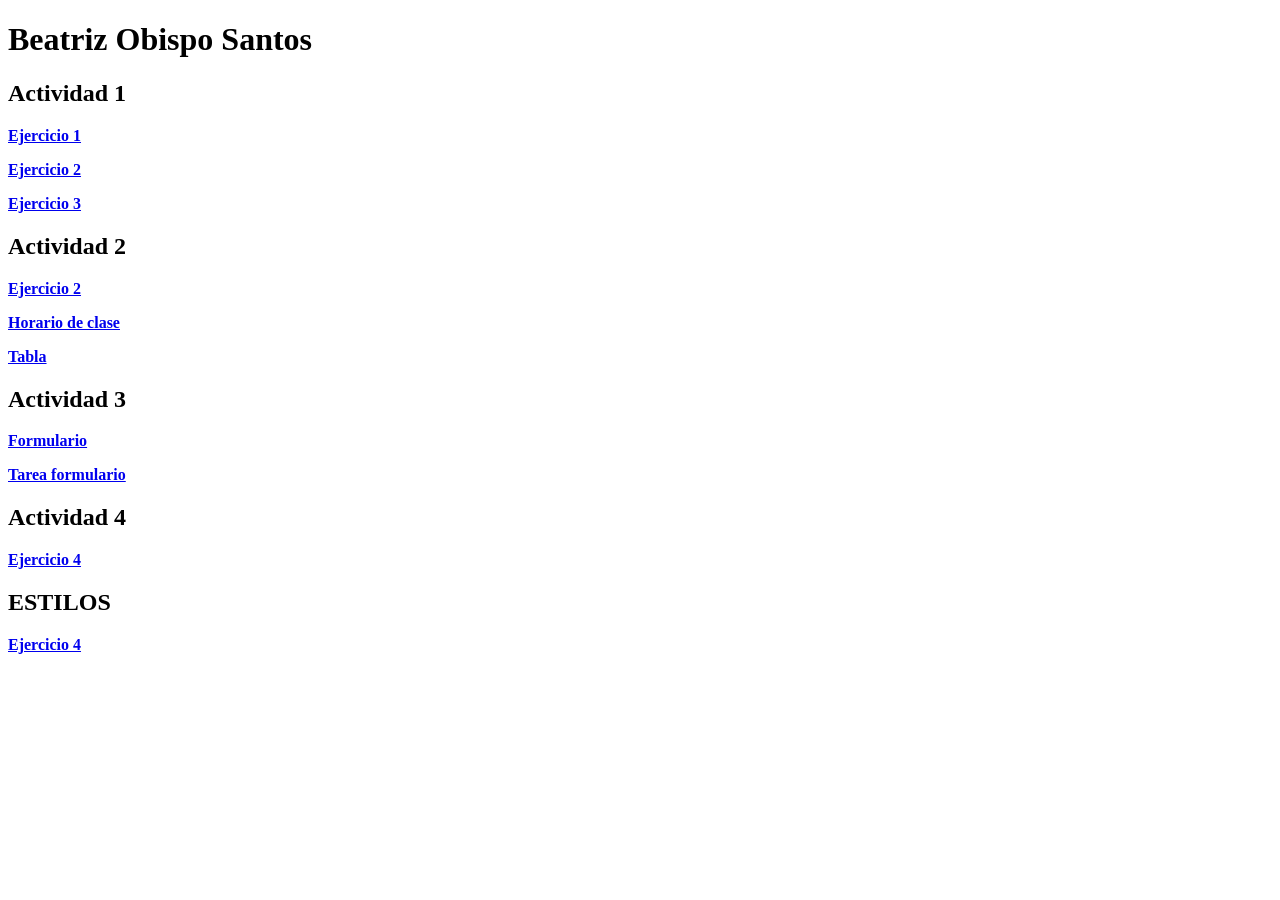
<file: index.html>
<!DOCTYPE html>
<html lang="en">
<head>
	<meta charset="UTF-8">
	<meta name="viewport" content="width=device-width, initial-scale=1.0">
	<title>Mi primera pagina</title>
</head>
<body>
<h1>Beatriz Obispo Santos</h1>

	
<h2>Actividad 1</h2>
	<p><a href="./actividad1/ejercicio1.html"><b>Ejercicio 1</b></a></p>
	<p><a href="./actividad1/TextoEjercicio2.html"><b>Ejercicio 2</b></a></p>
	<p><a href="./actividad1/TextoEjercicio3.html"><b>Ejercicio 3</b></a></p>

<h2>Actividad 2</h2>
	<p><a href="./actividad2/actividad2.html"><b>Ejercicio 2</b></a></p>
	<p><a href="./actividad2/horarioclase.html"><b>Horario de clase</b></a></p>
	<p><a href="./actividad2/tabla.html"><b>Tabla</b></a></p>

<h2>Actividad 3</h2>
	<p><a href="./actividad3/formularios.html"><b>Formulario</b></a></p>
	<p><a href="./actividad3/tareaformulario.html"><b>Tarea formulario</b></a></p>

	<h2>Actividad 4</h2>
	<p><a href="./actividad4/actividad4.html"><b>Ejercicio 4</b></a></p>

	<h2>ESTILOS</h2>
	<p><a href="./ESTILOS/actividad1"><b>Ejercicio 4</b></a></p>


</body>
</html>
</file>
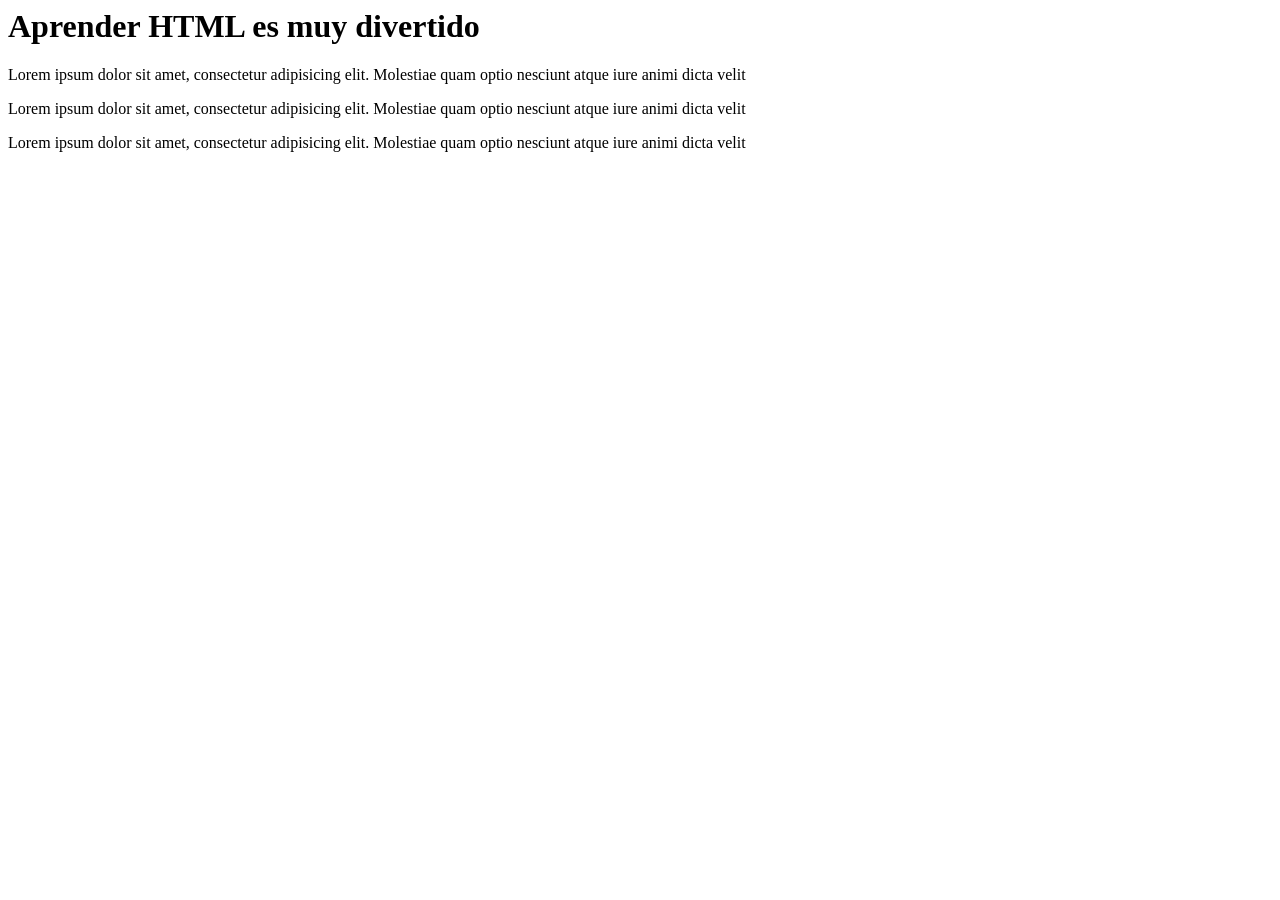
<file: Actividad 1/ejercicio1.html>
<DOCTYPE html>
<html>
    <head>
        </meta charset="utf-8">
        <meta name="description" content="Ejercicio HTML - Corrige los errores">
        <title>Corrige los errores que encuenres en el documento</title>
    </head>
       <body>        
    <h1>Aprender HTML es muy divertido</h1>
    
    <p>Lorem ipsum dolor sit amet, consectetur adipisicing elit. Molestiae quam optio nesciunt atque iure  animi dicta velit
   
    <p>Lorem ipsum dolor sit amet, consectetur adipisicing elit. Molestiae quam optio nesciunt atque iure  animi dicta velit</p>
      
   
    
    <p>Lorem ipsum dolor sit amet, consectetur adipisicing elit. Molestiae quam optio nesciunt atque iure  animi dicta velit</p>
</body>
<html>
</file>
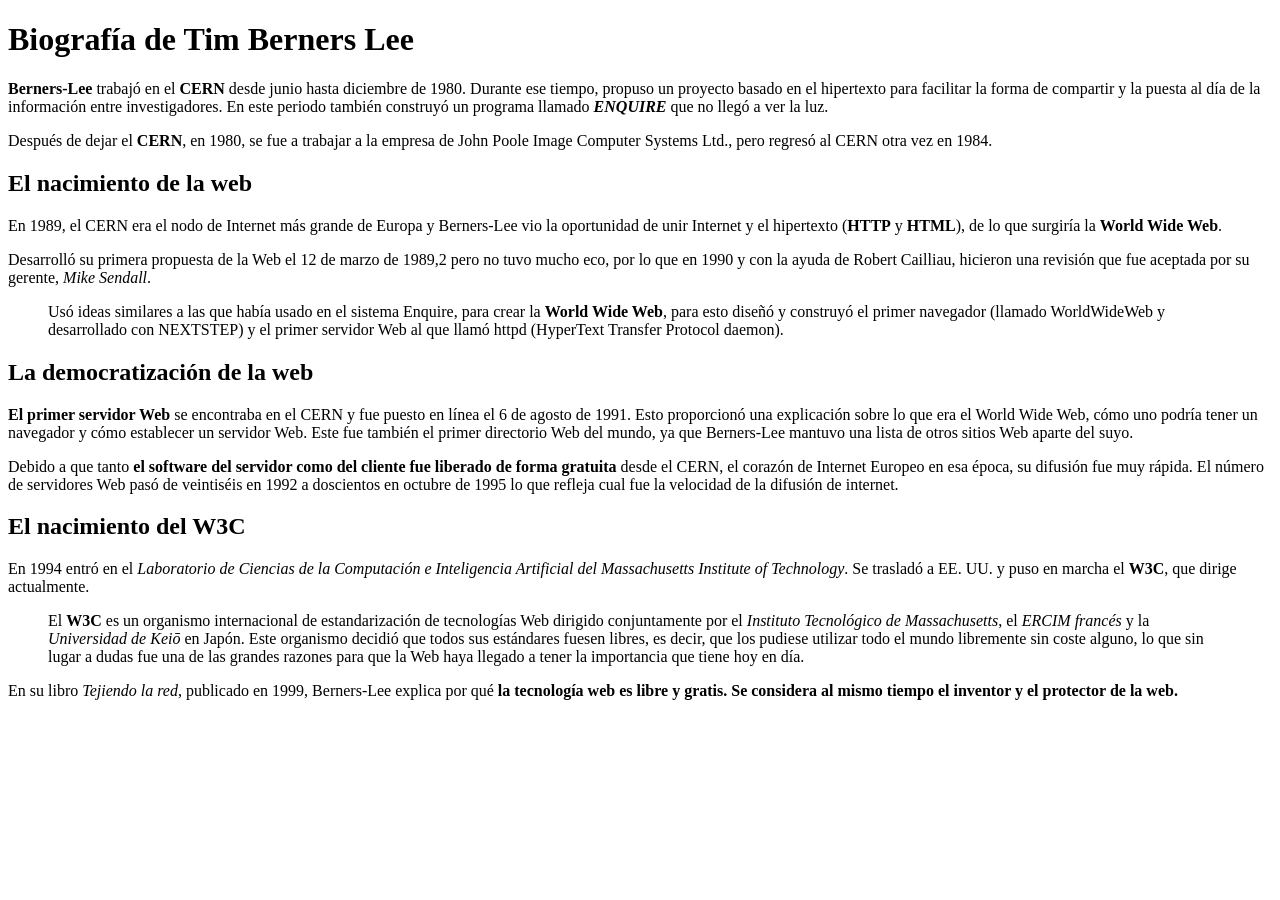
<file: Actividad 1/Texto Ejercicio2.html>
<!DOCTYPE html>
<html lang="en">
<head>
	<meta charset="UTF-8">
	<meta name="viewport" content="width=device-width, initial-scale=1.0">
	<title>Document</title>
</head>
<body>
	<h1>Biografía de Tim Berners Lee</h1>
	<p><b>Berners-Lee</b> trabajó en el <b>CERN</b> desde junio hasta diciembre de 1980. Durante ese tiempo, propuso un proyecto basado en el hipertexto para facilitar la forma de compartir y la puesta al día de la información entre investigadores. En este periodo también construyó un programa llamado <b><i>ENQUIRE</i></b> que no llegó a ver la luz.<p>

	<p>Después de dejar el <b>CERN</b>, en 1980, se fue a trabajar a la empresa de John Poole Image Computer Systems Ltd., pero regresó al CERN otra vez en 1984.<p>

	<h2>El nacimiento de la web</h2>

	<p>En 1989, el CERN era el nodo de Internet más grande de Europa y Berners-Lee vio la oportunidad de unir Internet y el hipertexto (<b>HTTP</b> y <b>HTML</b>), de lo que surgiría la <b>World Wide Web</b>.<p>

	<p>Desarrolló su primera propuesta de la Web el 12 de marzo de 1989,2​ pero no tuvo mucho eco, por lo que en 1990 y con la ayuda de Robert Cailliau, hicieron una revisión que fue aceptada por su gerente, <i>Mike Sendall</i>.<p>

	<blockquote>Usó ideas similares a las que había usado en el sistema Enquire, para crear la <b>World Wide Web</b>, para esto diseñó y construyó el primer navegador (llamado WorldWideWeb y desarrollado con NEXTSTEP) y el primer servidor Web al que llamó httpd (HyperText Transfer Protocol daemon).</blockquote>

	<h2>La democratización de la web</h2>

	<p><b>El primer servidor Web</b> se encontraba en el CERN y fue puesto en línea el 6 de agosto de 1991. Esto proporcionó una explicación sobre lo que era el World Wide Web, cómo uno podría tener un navegador y cómo establecer un servidor Web. Este fue también el primer directorio Web del mundo, ya que Berners-Lee mantuvo una lista de otros sitios Web aparte del suyo.<p>

	<p>Debido a que tanto <b>el software del servidor como del cliente fue liberado de forma gratuita</b> desde el CERN, el corazón de Internet Europeo en esa época, su difusión fue muy rápida. El número de servidores Web pasó de veintiséis en 1992 a doscientos en octubre de 1995 lo que refleja cual fue la velocidad de la difusión de internet.<p>

	<h2>El nacimiento del W3C</h2>

	<p>En 1994 entró en el <i>Laboratorio de Ciencias de la Computación e Inteligencia Artificial del Massachusetts Institute of Technology</i>. Se trasladó a EE. UU. y puso en marcha el <b>W3C</b>, que dirige actualmente.<p>

	<blockquote>El <b>W3C</b> es un organismo internacional de estandarización de tecnologías Web dirigido conjuntamente por el <i>Instituto Tecnológico de Massachusetts</i>, el <i>ERCIM francés</i> y la <i>Universidad de Keiō</i> en Japón. Este organismo decidió que todos sus estándares fuesen libres, es decir, que los pudiese utilizar todo el mundo libremente sin coste alguno, lo que sin lugar a dudas fue una de las grandes razones para que la Web haya llegado a tener la importancia que tiene hoy en día.</blockquote>

	<p>En su libro <i>Tejiendo la red</i>, publicado en 1999, Berners-Lee explica por qué <b>la tecnología web es libre y gratis. Se considera al mismo tiempo el inventor y el protector de la web.</b><p>

</body>
</html>
</file>
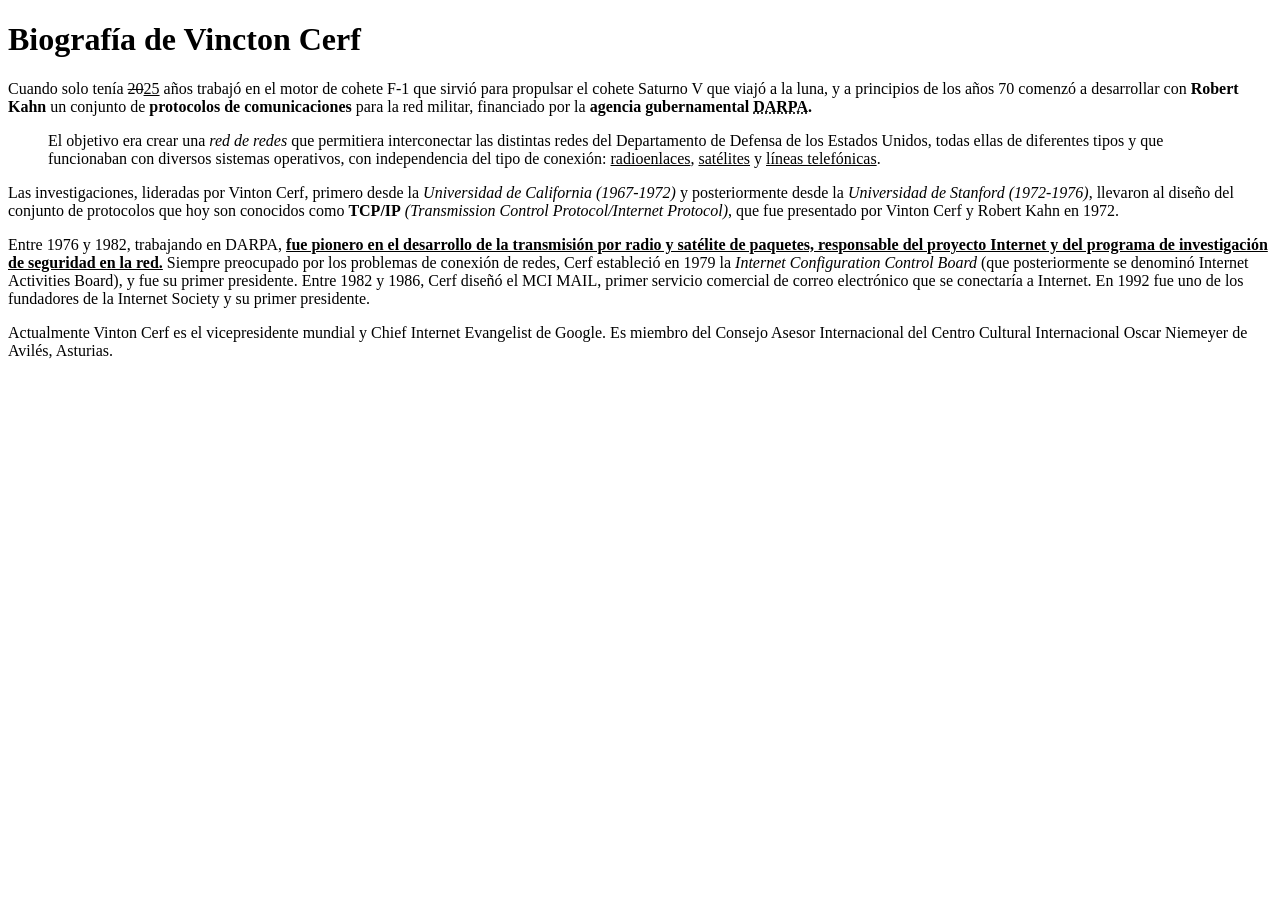
<file: Actividad 1/Texto Ejercicio3.html>
<!DOCTYPE html>
<html lang="en">
<head>
	<meta charset="UTF-8">
	<meta name="viewport" content="width=device-width, initial-scale=1.0">
	<title>Document</title>
</head>
<body>
	<h1>Biografía de Vincton Cerf</h1>

	<p>Cuando solo tenía <s>20</s><u>25</u> años trabajó en el motor de cohete F-1 que sirvió para propulsar el cohete Saturno V que viajó a la luna, y a principios de los años 70 comenzó a desarrollar con <b>Robert Kahn</b> un conjunto de <b>protocolos de comunicaciones</b> para la red militar, financiado por la <b>agencia gubernamental <abbr title="Defense Advanced Research Projects Agency">DARPA</abbr>.</b></p>

	<blockquote>El objetivo era crear una <cite>red de redes</cite> que permitiera interconectar las distintas redes del Departamento de Defensa de los Estados Unidos, todas ellas de diferentes tipos y que funcionaban con diversos sistemas operativos, con independencia del tipo de conexión: <u>radioenlaces</u>, <u>satélites</u> y <u>líneas telefónicas</u>.</blockquote>

	<p> Las investigaciones, lideradas por Vinton Cerf, primero desde la <cite>Universidad de California (1967-1972)</cite> y posteriormente desde la <cite>Universidad de Stanford (1972-1976)</cite>, llevaron al diseño del conjunto de protocolos que hoy son conocidos como <b>TCP/IP</b> <cite>(Transmission Control Protocol/Internet Protocol)</cite>, que fue presentado por Vinton Cerf y Robert Kahn en 1972.</p>
	
	<p>Entre 1976 y 1982, trabajando en DARPA, <u><b>fue pionero en el desarrollo de la transmisión por radio y satélite de paquetes, responsable del proyecto Internet y del programa de investigación de seguridad en la red.</b></u> Siempre preocupado por los problemas de conexión de redes, Cerf estableció en 1979 la <cite>Internet Configuration Control Board</cite> (que posteriormente se denominó Internet Activities Board), y fue su primer presidente. Entre 1982 y 1986, Cerf diseñó el MCI MAIL, primer servicio comercial de correo electrónico que se conectaría a Internet. En 1992 fue uno de los fundadores de la Internet Society y su primer presidente.</p>
</body>
</html>

   Actualmente Vinton Cerf es el vicepresidente mundial y Chief Internet Evangelist de Google. Es miembro del Consejo Asesor Internacional del Centro Cultural Internacional Oscar Niemeyer de Avilés, Asturias.
</file>
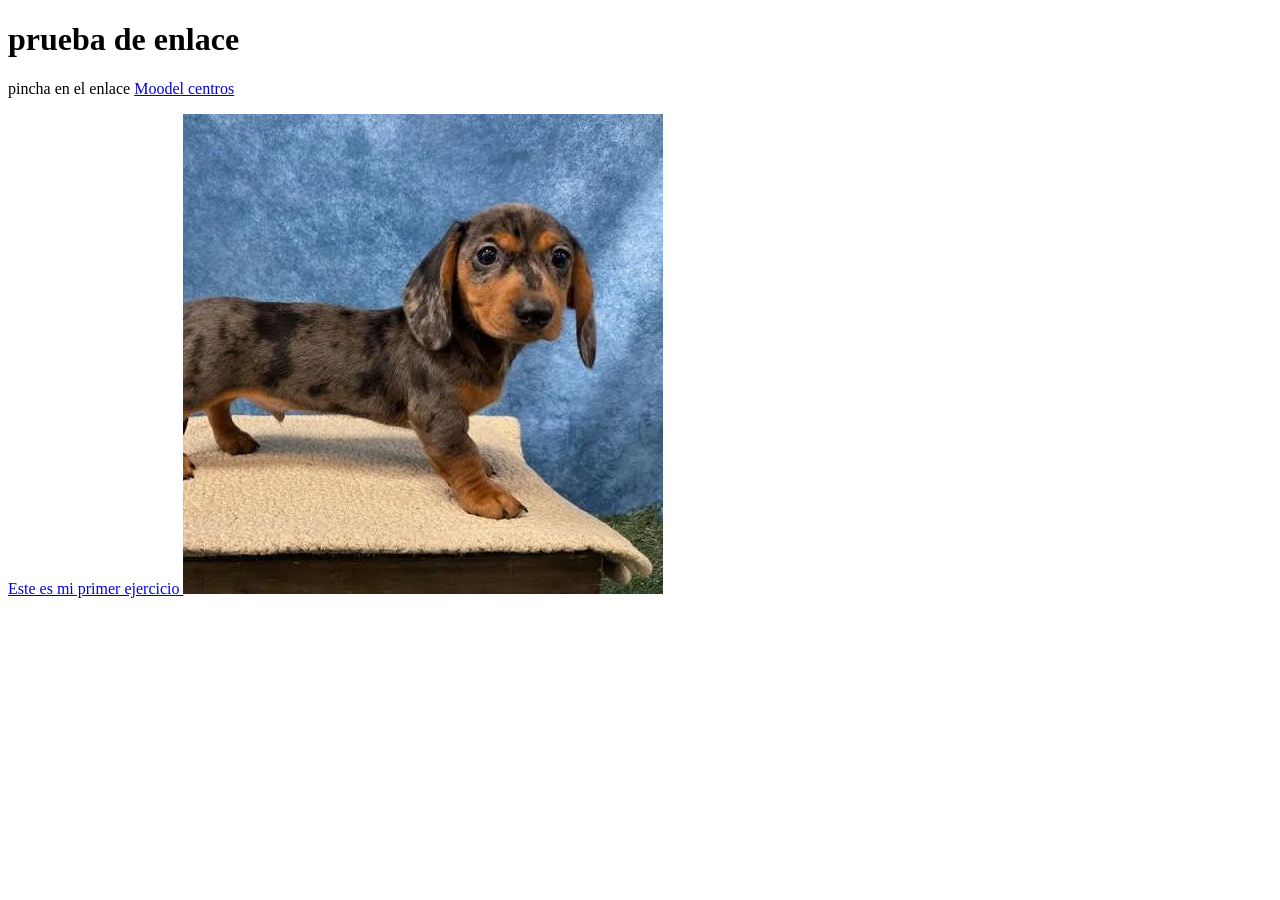
<file: Actividad 2/actividad2.html>
<!DOCTYPE html>
<html lang="en">
<head>
	<meta charset="UTF-8">
	<meta name="viewport" content="width=device-width, initial-scale=1.0">
	<title>Document</title>
</head>
<body>
	<h1>prueba de enlace</h1>
	<p>pincha en el enlace <a href= "https://educacionadistancia.juntadeandalucia.es/centros/cordoba/my/courses.php" > Moodel centros </a></p>
	<p><a href="./../actividad1/ejercicio1.html"> Este es mi primer ejercicio </a>

	 <img src="./img/images.webp" alt="Perro salchicha">
	 
</body>
</html>
</file>
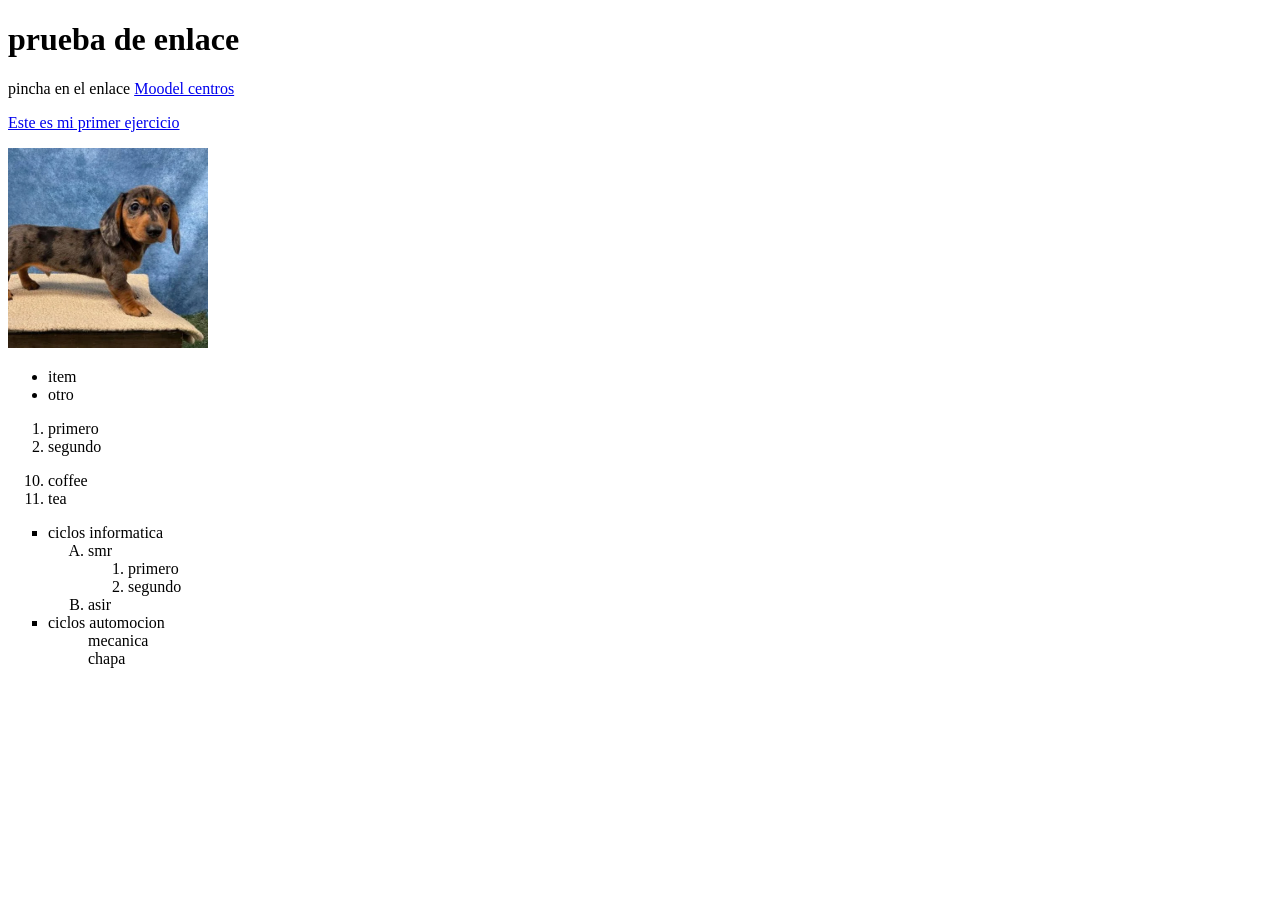
<file: actividad2/actividad2.html>
<!DOCTYPE html>
<html lang="en">
<head>
	<meta charset="UTF-8">
	<meta name="viewport" content="width=device-width, initial-scale=1.0">
	<title>Document</title>
</head>
<body>
	<h1>prueba de enlace</h1>
	<p>pincha en el enlace <a href= "https://educacionadistancia.juntadeandalucia.es/centros/cordoba/my/courses.php" > Moodel centros </a></p>
	<p><a href="./../actividad1/ejercicio1.html"> Este es mi primer ejercicio </a></p>

	 <img src="./img/images.webp" alt="Perro salchicha" width="200" height="200">
	 <ul>
	 	<li>item</li>
	 	<li>otro</li>
	 </ul>
	 <ol>
	 	<li>primero</li>
	 	<li>segundo</li>
	 </ol>

	<ol type="1" start="10">
		<li>coffee </li>
		<li>tea</li>
	</ol>

 <ul style="list-style-type:square;">
	 <li>ciclos informatica
	 	
	 	<ol type="A">
	 		<li>smr</li>
	 		  <ol type="1">
	 		  	<li>primero</li>
	 		  	<li>segundo</li>
	 		  </ol>
	 		<li>asir</li>
	    </ol>
	 </li>

	 <li>ciclos automocion
	 	<ol>mecanica</ol>
	 	<ol>chapa</ol>
	 </li>
</ul>

</body>
</html>
</file>
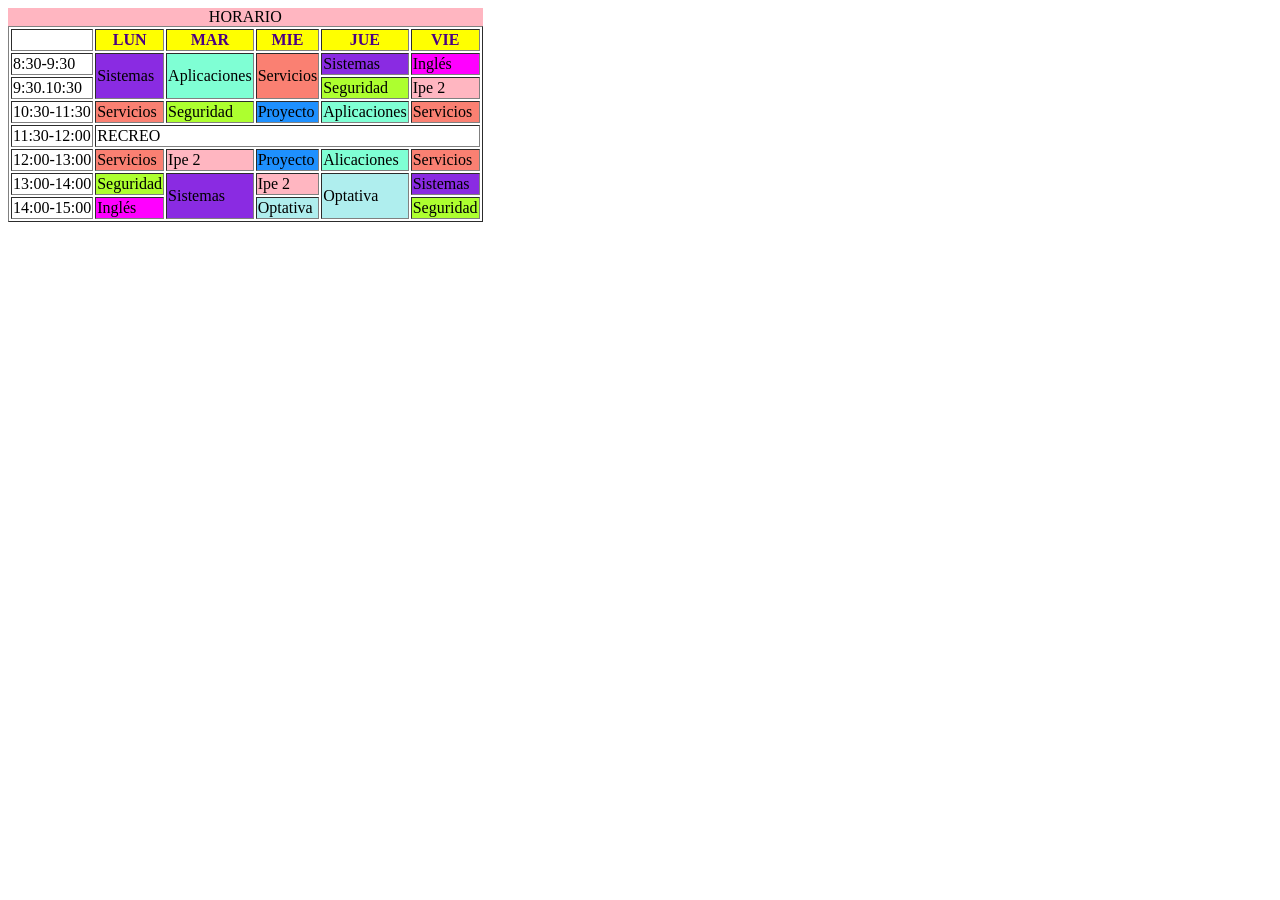
<file: actividad2/horarioclase.html>
<!DOCTYPE html>
<html lang="en">
<head>
	<meta charset="UTF-8">
	<meta name="viewport" content="width=device-width, initial-scale=1.0">
	<title>Tablas</title>
	<style>
		th{
			color:indigo;background-color:yellow;
		}
		.sistemas{
			background-color:blueviolet;
		}
		.ipe{
			background-color: lightpink;
		}
		.aplicaciones{
			background-color: aquamarine;
		}
		.servicios{
			background-color: salmon;
		}
		.seguridad{
			background-color: greenyellow;
		}
		.ingles{
			background-color:magenta;
		}
		.proyecto{
			background-color: dodgerblue;
		}
		.optativa{
			background-color:paleturquoise;
		}
	</style>
</head>
<body>

	<table border="1">
		<caption style="color:black; background-color:lightpink;">HORARIO</caption>
		<tr>
			<th style="background-color:white;"></th>
			<th>LUN</th>
			<th>MAR</th>
			<th>MIE</th>
			<th>JUE</th>
			<th>VIE</th>
		</tr>
		<tr>
			<td>8:30-9:30</td>
			<td rowspan="2" class="sistemas">Sistemas</td>
			<td rowspan="2" class="aplicaciones">Aplicaciones</td>
			<td rowspan="2" class="servicios">Servicios</td>
			<td class="sistemas">Sistemas</td>
			<td class="ingles">Inglés</td>

		</tr>
		<tr>
			<td>9:30.10:30</td>
			
			
			
			<td class="seguridad">Seguridad</td>
			<td class="ipe">Ipe 2</td>
		</tr>
		<tr>
			<td>10:30-11:30</td>
			<td class="servicios">Servicios</td>
			<td class="seguridad">Seguridad</td>
			<td class="proyecto">Proyecto</td>
			<td class="aplicaciones">Aplicaciones</td>
			<td class="servicios">Servicios</td>
		</tr>
		<tr>
			<td>11:30-12:00</td>
			<td colspan="5">RECREO</td>
		</tr>
		<tr>
			<td>12:00-13:00</td>
			<td class="servicios">Servicios</td>
			<td class="ipe">Ipe 2</td>
			<td class="proyecto">Proyecto</td>
			<td class="aplicaciones">Alicaciones</td>
			<td class="servicios">Servicios</td>
		</tr>
		<tr>
			<td>13:00-14:00</td>
			<td class="seguridad">Seguridad</td>
			<td rowspan="2" class="sistemas">Sistemas</td>
			<td class="ipe">Ipe 2</td>
			<td rowspan="2" class="optativa">Optativa</td>
			<td class="sistemas">Sistemas</td>
		</tr>
		<tr>
			<td>14:00-15:00</td>
			<td class="ingles">Inglés</td>
			
			<td class="optativa">Optativa</td>
			
			<td class="seguridad">Seguridad</td>
		</tr>

	</table>
</body>
</html>
</file>
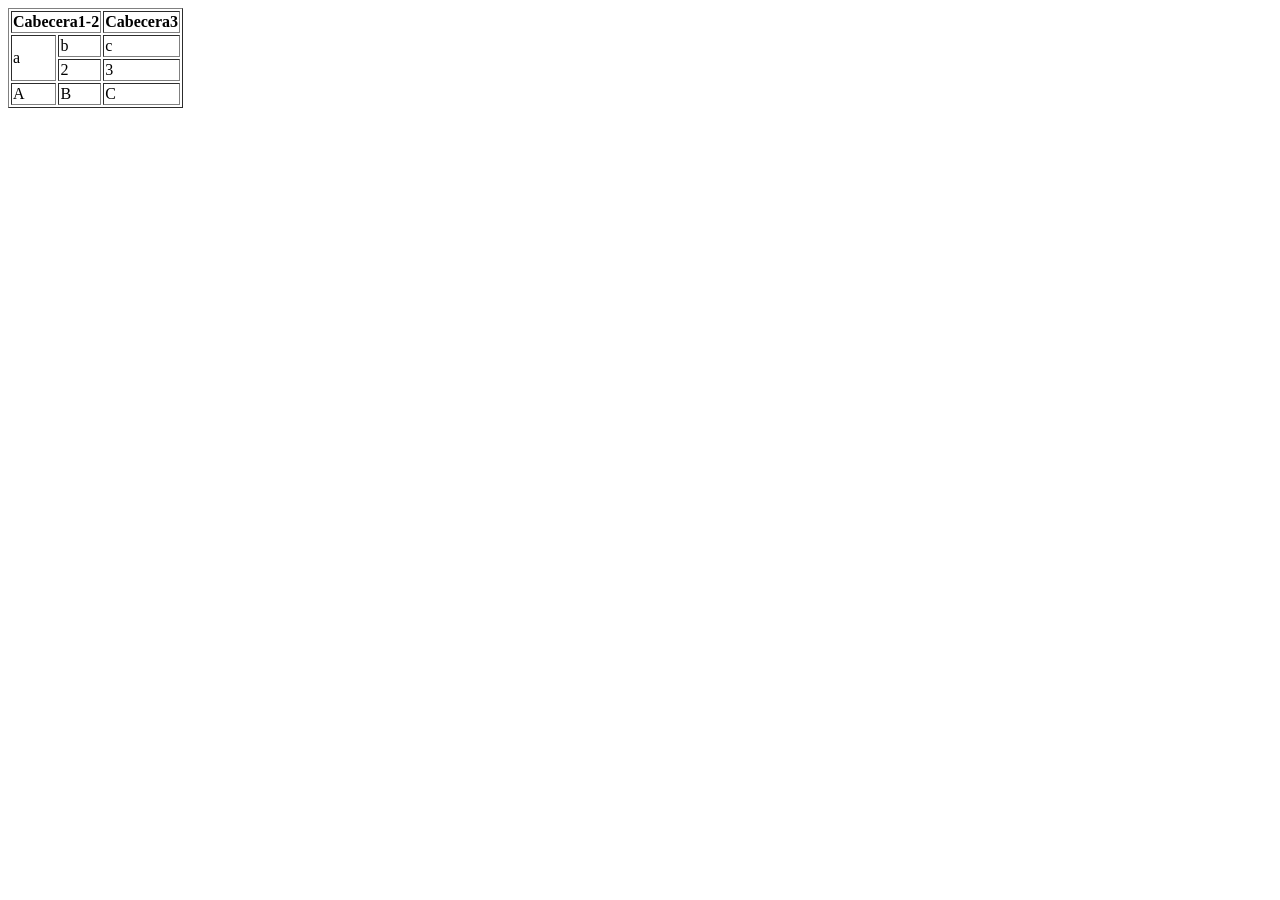
<file: actividad2/tabla.html>
<!DOCTYPE html>
<html lang="en">
<head>
	<meta charset="UTF-8">
	<meta name="viewport" content="width=device-width, initial-scale=1.0">
	<title>Document</title>
</head>
<body>
	<!-- tr = fila -->
	<!-- th = celda de cabecera -->
	<!-- td = celda normal -->
	<!-- {border=""} = borde de la tabla -->
	<!-- rowspan = se unen dos filas -->
	<!-- colspan = se unen dos columnas -->
	<!-- {style="color:"} = cambiar color a la letras -->
	<!-- background-color = color del fondo -->


	<!-- Tabla de 4x3 -->
	<table border="1">
		<tr>
			<th colspan="2">Cabecera1-2</th>
			
			<th>Cabecera3</th>
		</tr>
		<tr>
			<td rowspan="2">a</td>
			<td>b</td>
			<td>c</td>
		</tr>
		<tr>
			
			<td>2</td>
			<td>3</td>
		</tr>
		<tr>
			<td>A</td>
			<td>B</td>
			<td>C</td>
		</tr>
	</table>
	
</body>
</html>
</file>
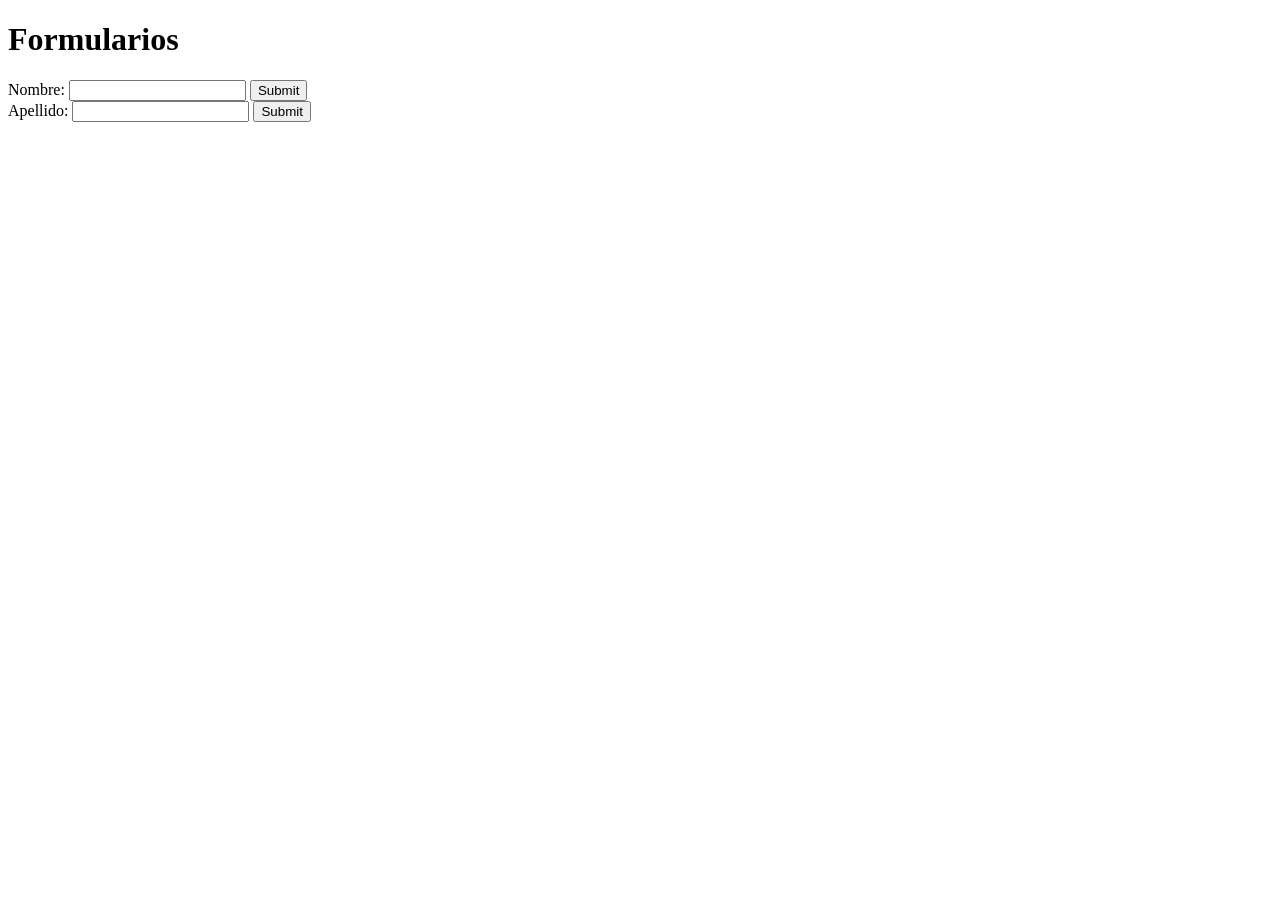
<file: actividad3/formularios.html>
<!DOCTYPE html>
<html lang="en">
<head>
	<meta charset="UTF-8">
	<meta name="viewport" content="width=device-width, initial-scale=1.0">
	<title>Document</title>
</head>
<body>
	<h1>Formularios</h1>
	<!-- Formularios de registro de datos -->
	<form>
		<label for="txtNombre">Nombre:</label>
		<input type="text" name="txtNombre" id="txtNombre"> 
		<input  id="btnEnvio" type="submit"> <br>
		<label for="txtApellido">Apellido:</label>
		<input type="text" name="txtApellido" id="txtApellido">
		<input  id="btnEnvio" type="submit">
		
	</form>
</body>
</html>
</file>
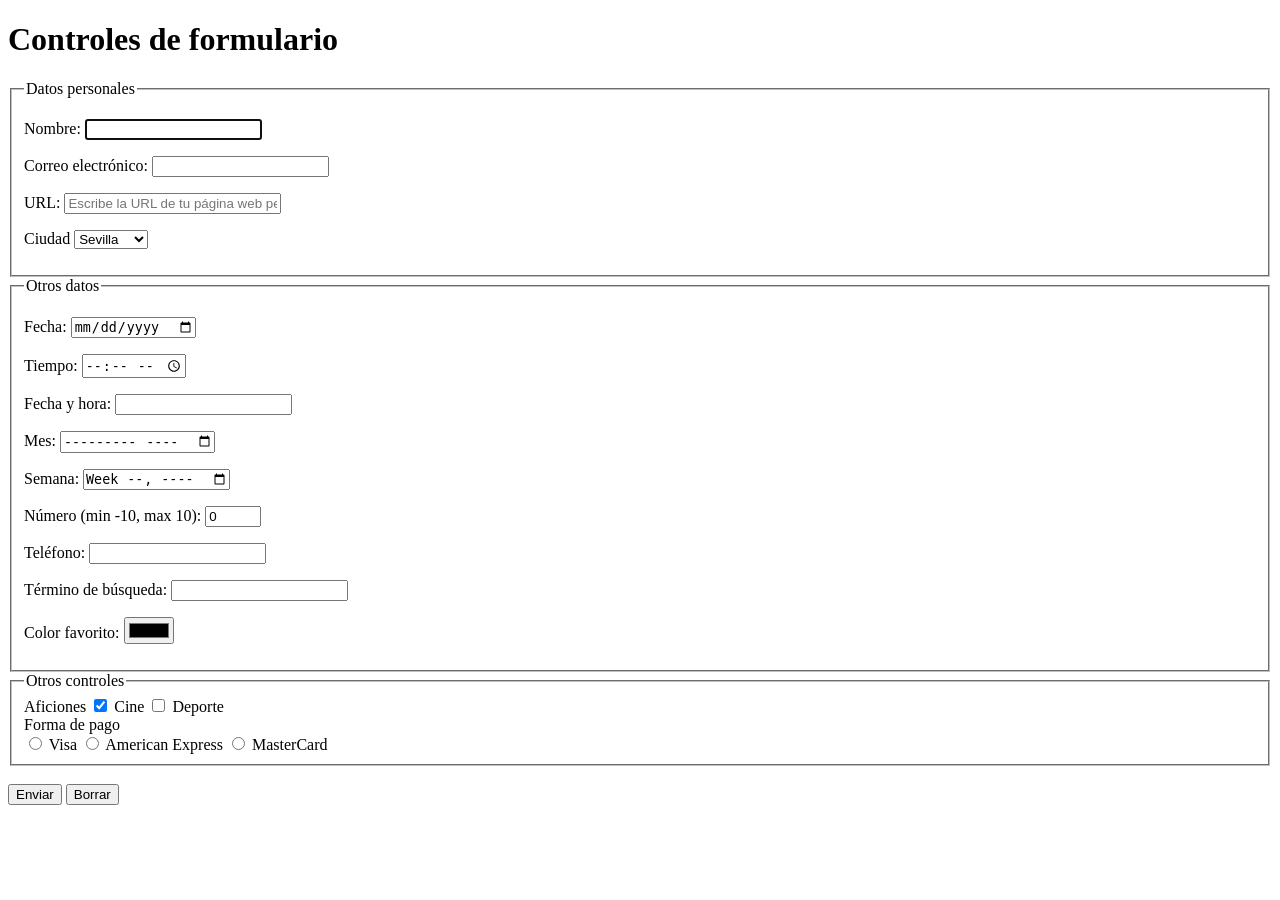
<file: actividad3/tareaformulario.html>
<!DOCTYPE html>
<html lang="en">
<head>
	<meta charset="UTF-8">
	<meta name="viewport" content="width=device-width, initial-scale=1.0">
	<title>Document</title>
</head>
<body>
	<h1>Controles de formulario</h1>
    <!-- Formulario de prueba de HTML5 -->
    <form action="" method="get">
        
        <fieldset>
            <legend>Datos personales</legend>
            <p>
            <label for="txtNombre">Nombre:</label>
            <input type="text" name="txtNombre" id="txtNombre" required autofocus></p>

            <p>
            <label for="txtEmail">Correo electrónico:</label>
            <input type="email" name="txtEmail" id="txtEmail" required></p>

            <p>
            <label for="txtUrl">URL:</label>
            <input type="url" name="txtUrl" id="txtUrl" placeholder="Escribe la URL de tu página web personal" size="25"></p>
            
            <p>
            <label for="selCiudad">Ciudad</label>
            <select name="selCiudad" id="selCiudad">
                <option value="Al">Almería</option>
                <option value="CA">Cádiz</option>
                <option value="CO">Córdoba</option>
                <option value="GR">Granada</option>
                <option value="HU">Huelva</option>
                <option value="JA">Jaén</option>
                <option value="MA">Málaga</option>
                <option value="SE" selected>Sevilla</option>
            </select>
        </p>
        </fieldset>

        <fieldset>
            <legend>Otros datos</legend>
            <p>
            <label for="dtFecha">Fecha:</label>
            <input type="date" name="dtFecha" id="dtFecha"></p>
            
            <p>
            <label for="tmTiempo">Tiempo:</label>
            <input type="time" name="tmTiempo" id="tmTiempo"></p>

            <p>
            <label for="dtFechaHora">Fecha y hora:</label>
            <input type="datetime" name="dtFechaHora" id="dtFechaHora"></p>
            
            <p>
            <label for="mMes">Mes:</label>
            <input type="month" name="mMes" id="mMes"></p>

			<p>            
            <label for="wkSemana">Semana:</label>
            <input type="week" name="wkSemana" id="wkSemana"></p>

            <p>
            <label for="numNumero">Número (min -10, max 10):</label>
            <input type="number" name="numNumero" id="numNumero" min="-10" max="10" value="0"></p>

            <p>
            <label for="telTelefono">Teléfono:</label>
            <input type="tel" name="telTelefono" id="telTelefono"></p>
            
            <p>
            <label for="srcBusqueda">Término de búsqueda:</label>
            <input type="search" name="srcBusqueda" id="srcBusqueda"></p>
            
            <p>
            <label for="clrColor">Color favorito:</label>
            <input type="color" name="clrColor" id="clrColor" value="#000000">
        </p>
        </fieldset>

        <fieldset>
            <legend>Otros controles</legend>
            
            Aficiones
            <input type="checkbox" name="chkCine" id="chkCine" value="1" checked>
            <label for="chkCine">Cine</label>
            <input type="checkbox" name="chkDeporte" id="chkDeporte" value="1">
            <label for="chkDeporte">Deporte</label><br>
            
            Forma de pago<br>
            <input type="radio" name="rdbPago" id="rdbVisa" value="V">
            <label for="rdbVisa">Visa</label>
            <input type="radio" name="rdbPago" id="rdbAmex" value="A">
            <label for="rdbAmex">American Express</label>
            <input type="radio" name="rdbPago" id="rdbMasterCard" value="M">
            <label for="rdbMasterCard">MasterCard</label>
        </fieldset>

        <br>
        <input type="submit" id="btnEnviar" value="Enviar">
        <input type="reset" id="btnBorrar" value="Borrar">

    </form>
</body>
</html>
</file>
